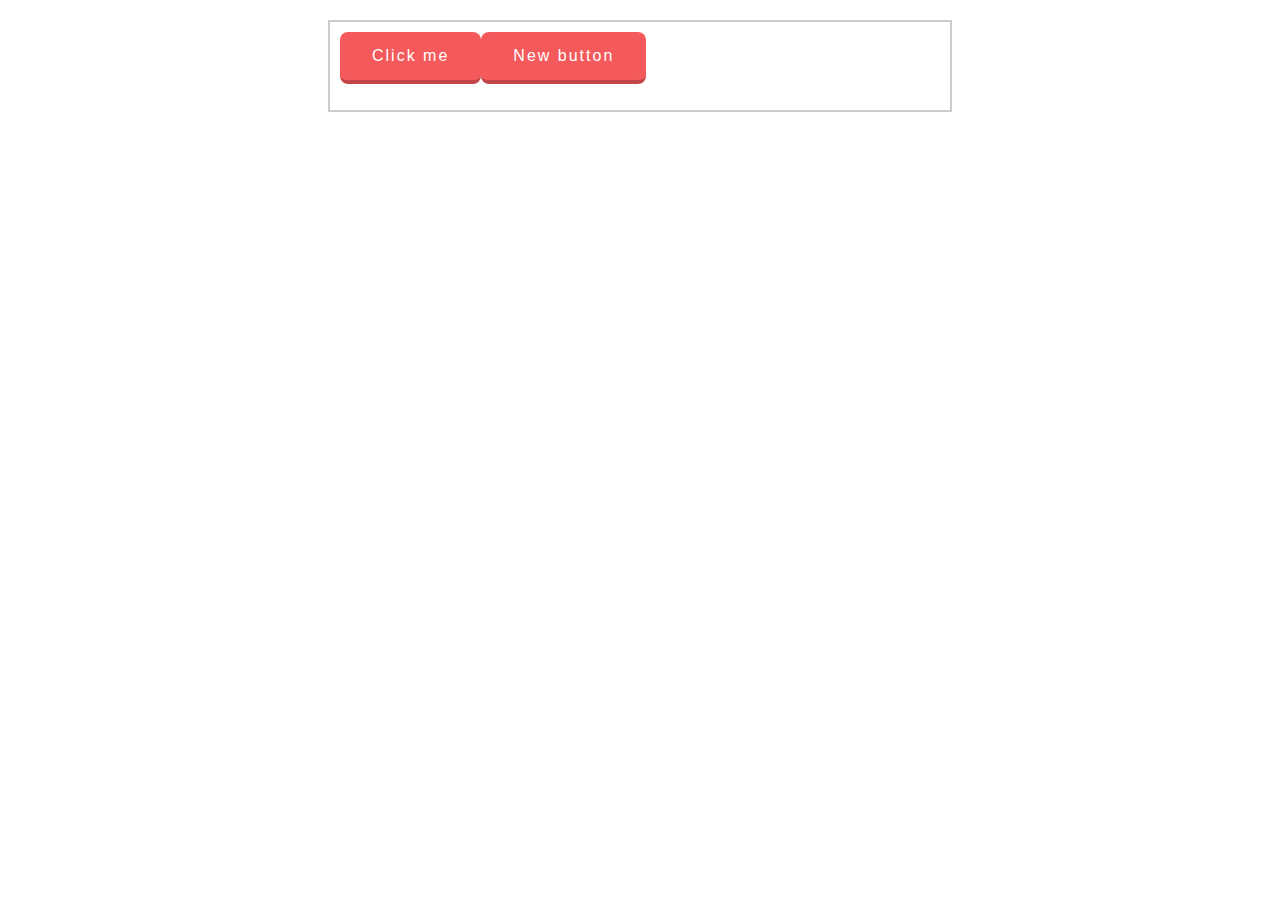
<file: index.html>
<!DOCTYPE html>
<html lang="en">
<head>
    <meta charset="UTF-8">
    <meta http-equiv="X-UA-Compatible" content="IE=edge">
    <meta name="viewport" content="width=device-width, initial-scale=1.0">
    <title>JavaScript</title>
    <link rel="stylesheet" href="css/style.css">
</head>
<body>

    <div class="main"></div>
    

    
    <script src="js/script.js"></script>
</body>
</html>
</file>
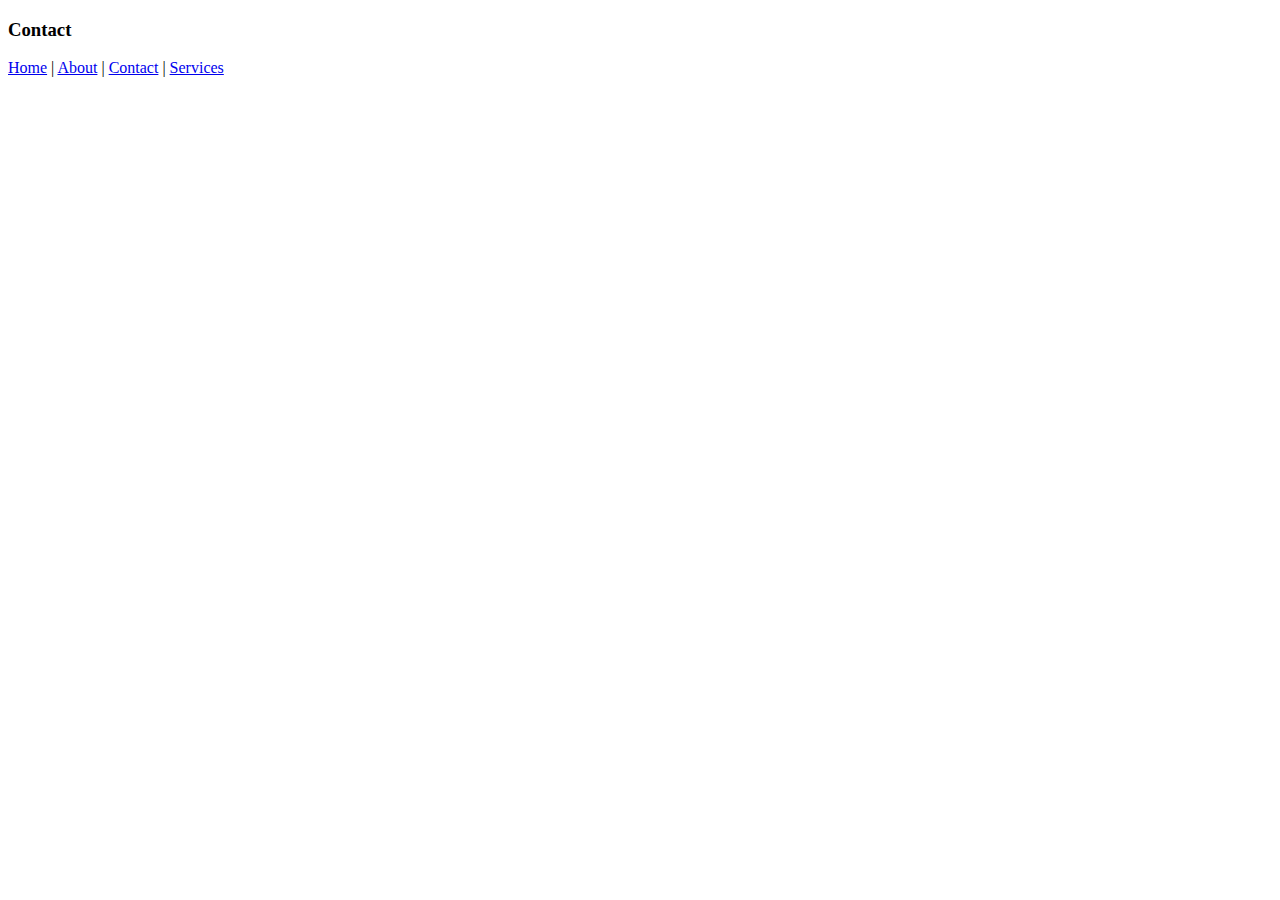
<file: contact.html>
<!DOCTYPE html>
<html lang="en">
<head>
    <meta charset="UTF-8">
    <meta http-equiv="X-UA-Compatible" content="IE=edge">
    <meta name="viewport" content="width=device-width, initial-scale=1.0">
    <title>Contact Us</title>
</head>
<body>
    <h3>Contact</h3>
    <a href="index.html">Home</a> | <a href="about.html">About</a> | <a href="contact.html">Contact</a> | <a href="services.html">Services</a>
</body>
</html>
</file>
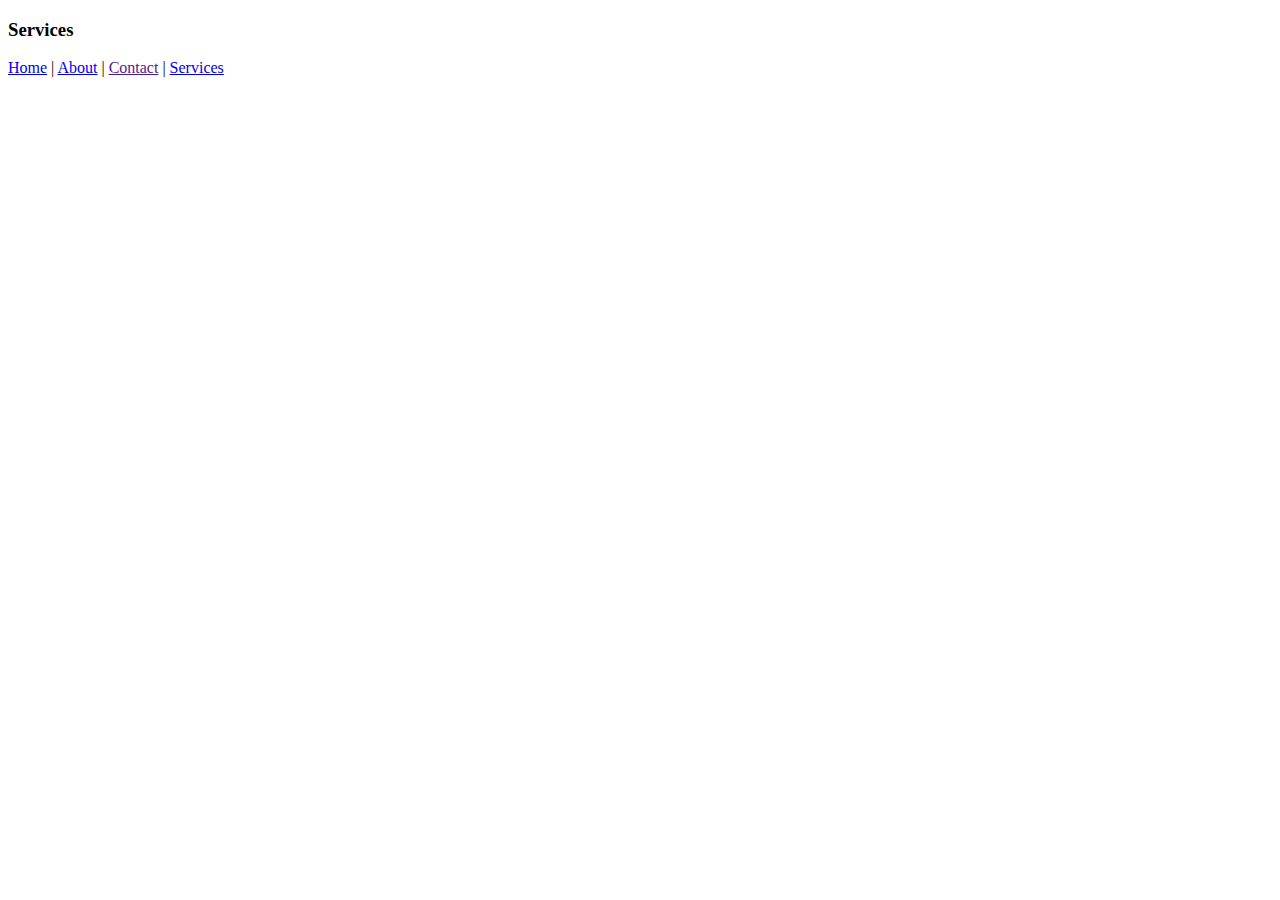
<file: services.html>
<!DOCTYPE html>
<html lang="en">
<head>
    <meta charset="UTF-8">
    <meta http-equiv="X-UA-Compatible" content="IE=edge">
    <meta name="viewport" content="width=device-width, initial-scale=1.0">
    <title>Service</title>
</head>
<body>
    <h3>Services</h3>
    <a href="index.html">Home</a> | <a href="about.html">About</a> | <a href="">Contact</a> | <a href="services.html">Services</a>
</body>
</html>
</file>
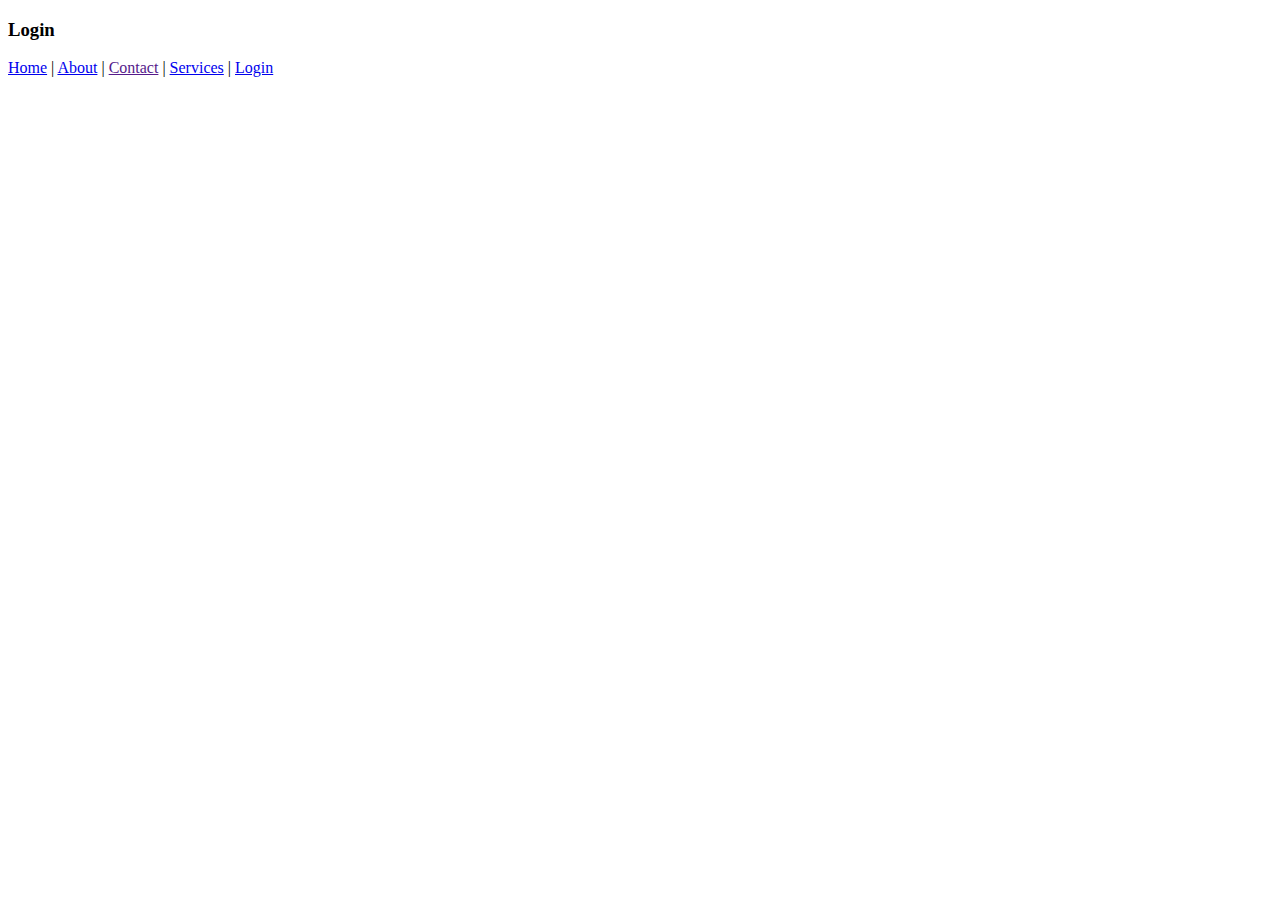
<file: auth/login.html>
<!DOCTYPE html>
<html lang="en">
<head>
    <meta charset="UTF-8">
    <meta http-equiv="X-UA-Compatible" content="IE=edge">
    <meta name="viewport" content="width=device-width, initial-scale=1.0">
    <title>Login</title>
</head>
<body>
    <h3>Login</h3>
    <a href="../index.html">Home</a> | <a href="about.html">About</a> | <a href="">Contact</a> | <a href="services.html">Services</a> | <a href="auth/login.html">Login</a>
</body>
</html>
</file>
<file: css/style.css>
body {
    margin: 0;
    padding: 0;
    overflow-x: hidden;
}

.main {
    width: 600px;
    margin: 20px auto;
    border: 2px solid #ccc;
    padding: 10px;
}
.button {
    transition-duration: 0.1s;
    background-color: #F4595B;
    border-radius: 8px;
    border: none;
        border-bottom-color: currentcolor;
        border-bottom-style: none;
        border-bottom-width: medium;
    border-bottom: 4px solid #C24648;
    color: white;
    padding: 15px 32px;
    margin-bottom: 1em;
    text-align: center;
    text-decoration: none;
    display: inline-block;
    font-size: 16px;
    font-family: 'Oxygen', sans-serif;
    letter-spacing: 2px;
    cursor: pointer;
    }
</file>
